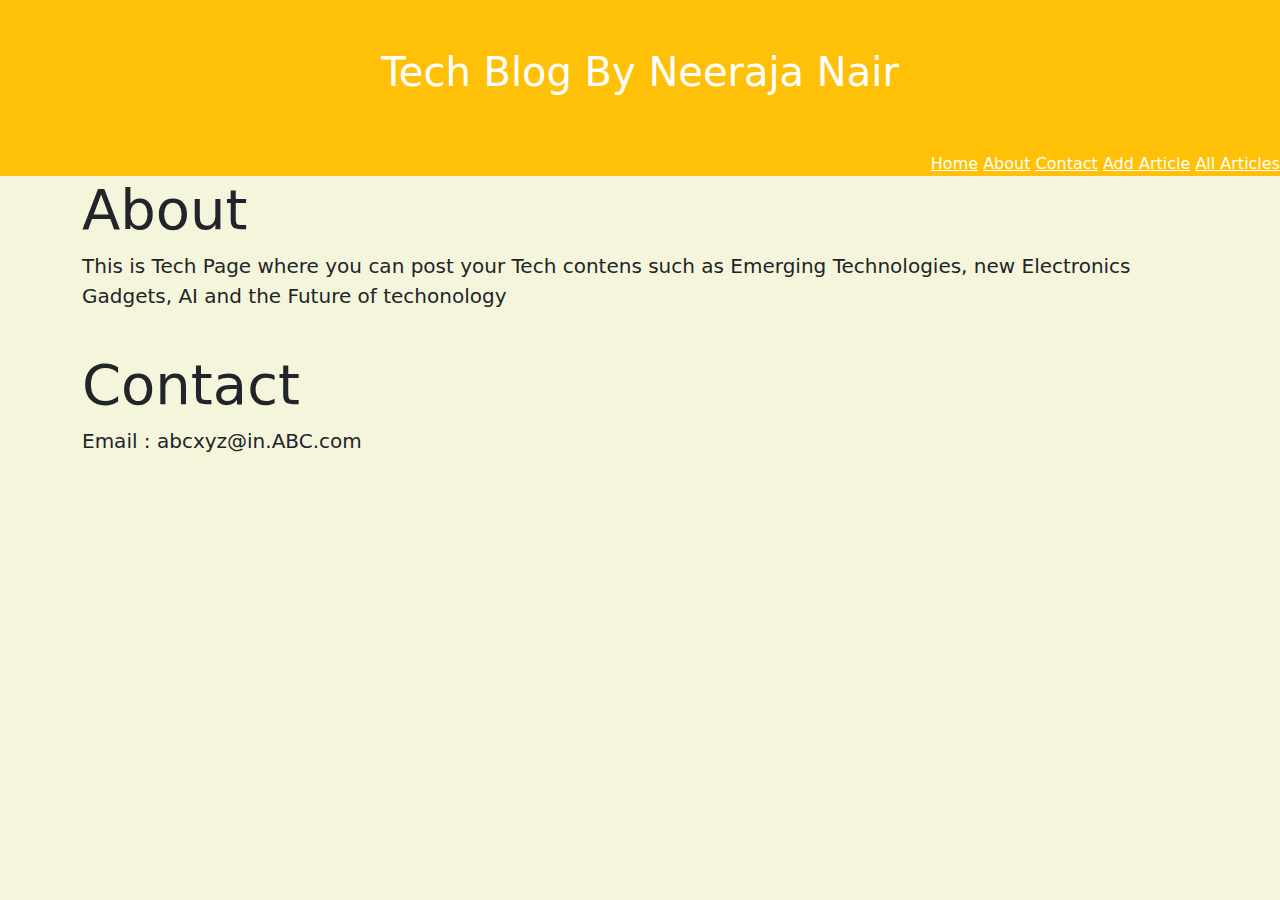
<file: index.html>
<!DOCTYPE html>
<html lang="en">
<head>
    <meta charset="UTF-8">
    <meta http-equiv="X-UA-Compatible" content="IE=edge">
    <meta name="viewport" content="width=device-width, initial-scale=1.0">
    <link href="https://cdn.jsdelivr.net/npm/bootstrap@5.2.1/dist/css/bootstrap.min.css" rel="stylesheet">
    <script src="https://cdn.jsdelivr.net/npm/bootstrap@5.2.1/dist/js/bootstrap.bundle.min.js"></script>
    <link rel="stylesheet" href="style.css">
    <title>Tech Blog By Neeraja Nair</title>
</head>
<body style="background-color:beige ;">
    <div id="Home" class="container-fluid p-5 bg-warning text-white text-center"  >
       <h1>Tech Blog By Neeraja Nair</h1>
    </div>
    <form class="bg-warning linkclr" align="right" >
        <a href="#Home" class="linkclr">Home</a>
        <a href="#About" class="linkclr">About</a>
        <a href="#Contact" class="linkclr">Contact</a>
        <a href="AddArticle.html" class="linkclr">Add Article</a>
        <a href="AllArticles.html" class="linkclr">All Articles</a>
    </form>



      <div class="jumbotron jumbotron-fluid" >
        <div class="container">
          <h1 class="display-4" id="About">About</h1>
          <p class="lead"> This is Tech Page where you can post your Tech contens such as Emerging Technologies,
            new Electronics Gadgets, AI and the Future of techonology </p>
        </div>
      </div>
    <br/>
      <a id="Contact"></a>
      <div class="jumbotron jumbotron-fluid align-top" >
        <div class="container">
          <h1 class="display-4" id="">Contact</h1>
          <p class="lead"> Email : abcxyz@in.ABC.com </p>
        </div>
      </div>
</body>
</html>
</file>
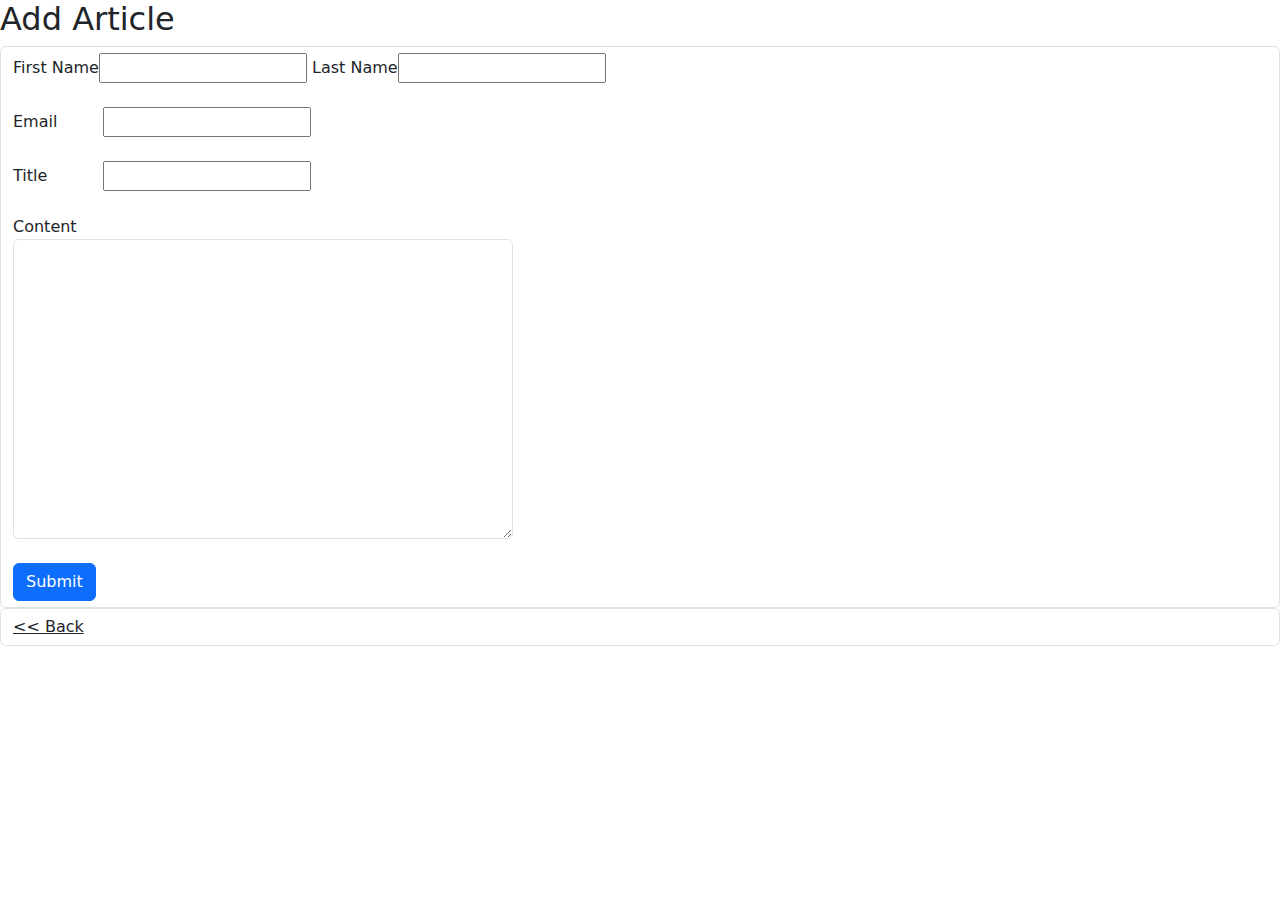
<file: AddArticle.html>
<!DOCTYPE html>
<html lang="en">
<head>
    <meta charset="UTF-8">
    <meta http-equiv="X-UA-Compatible" content="IE=edge">
    <meta name="viewport" content="width=device-width, initial-scale=1.0">
    <link href="https://cdn.jsdelivr.net/npm/bootstrap@5.2.1/dist/css/bootstrap.min.css" rel="stylesheet">
    <script src="https://cdn.jsdelivr.net/npm/bootstrap@5.2.1/dist/js/bootstrap.bundle.min.js"></script>
    <title>Add Article</title>
</head>
<body>
    <h2>Add Article</h2>
    <form class="form-control" action="" method ="" id="AddArticle">
        <label class="">First Name</label><input type="text"/> <label>Last Name</label><input type="text"/>
        <br/>
        <br/>
        <label>Email</label>&nbsp;&nbsp;&nbsp;&nbsp;&nbsp;&nbsp;&nbsp;&nbsp; <input type="email"/>
        <br/>
        <br/>
        <label>Title</label>&nbsp;&nbsp;&nbsp;&nbsp;&nbsp;&nbsp;&nbsp;&nbsp;&nbsp;&nbsp;&nbsp;<input type="text"/>
        <br/>
        <br/>
        <label>Content</label>
        <br>
    
        <textarea class="form-control" style="width:500px;height:300px;"></textarea>
        <br/>
        <input type="submit" value="Submit" class="btn btn-primary"/>
    </form>
    <a class="form-control" href="index.html"><< Back</a>
</body>
</html>
</file>
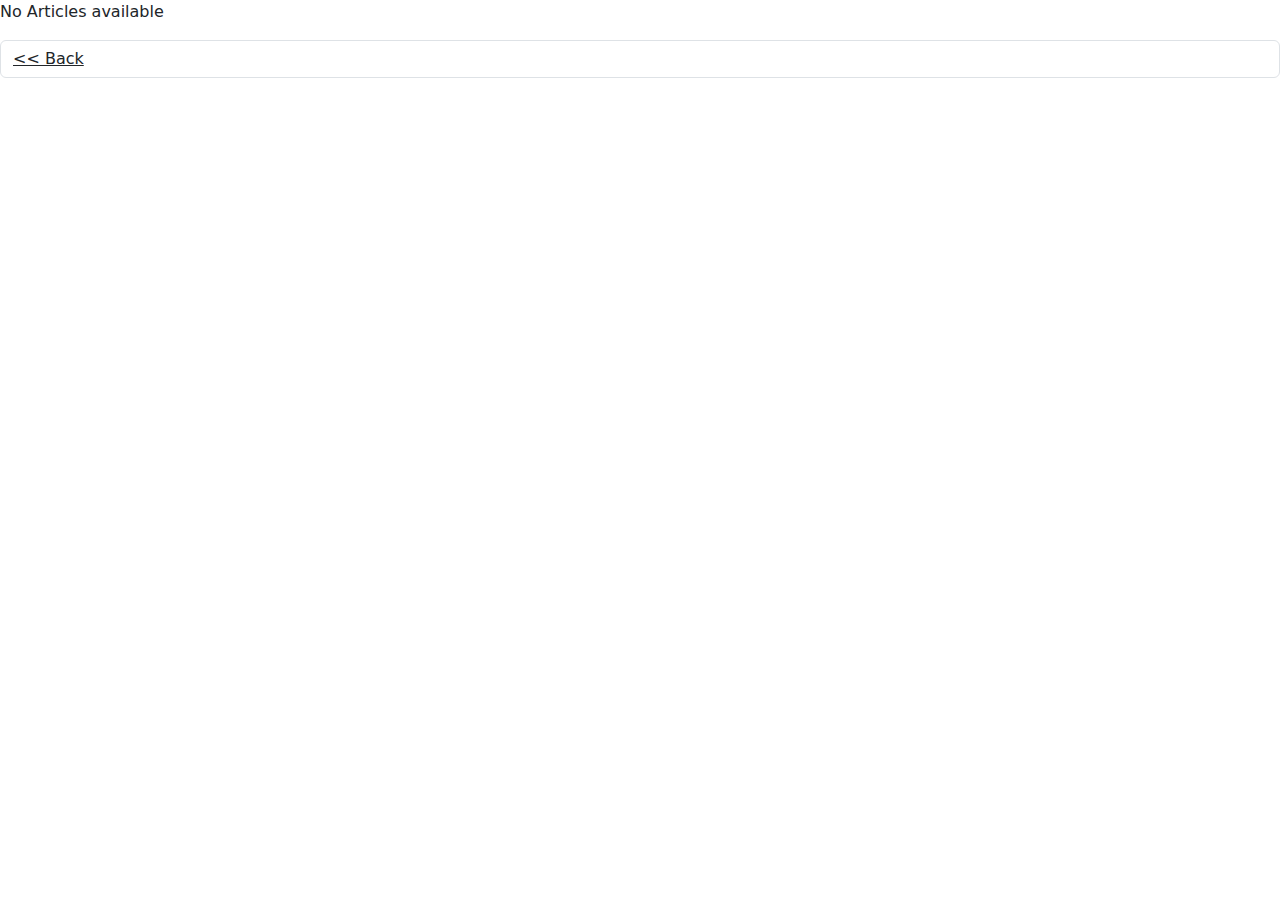
<file: AllArticles.html>
<!DOCTYPE html>
<html lang="en">
<head>
    <meta charset="UTF-8">
    <meta http-equiv="X-UA-Compatible" content="IE=edge">
    <meta name="viewport" content="width=device-width, initial-scale=1.0">
    <link href="https://cdn.jsdelivr.net/npm/bootstrap@5.2.1/dist/css/bootstrap.min.css" rel="stylesheet">
    <script src="https://cdn.jsdelivr.net/npm/bootstrap@5.2.1/dist/js/bootstrap.bundle.min.js"></script>
    <title>All Articles</title>
</head>
<body >
    <p>No Articles available</p>
    <a class="form-control" href="index.html"><< Back</a>
</body>
</html>
</file>
<file: style.css>
.linkclr{
    color: white;
    
}
.linkclr :hover{
    color:crimson
}
</file>
